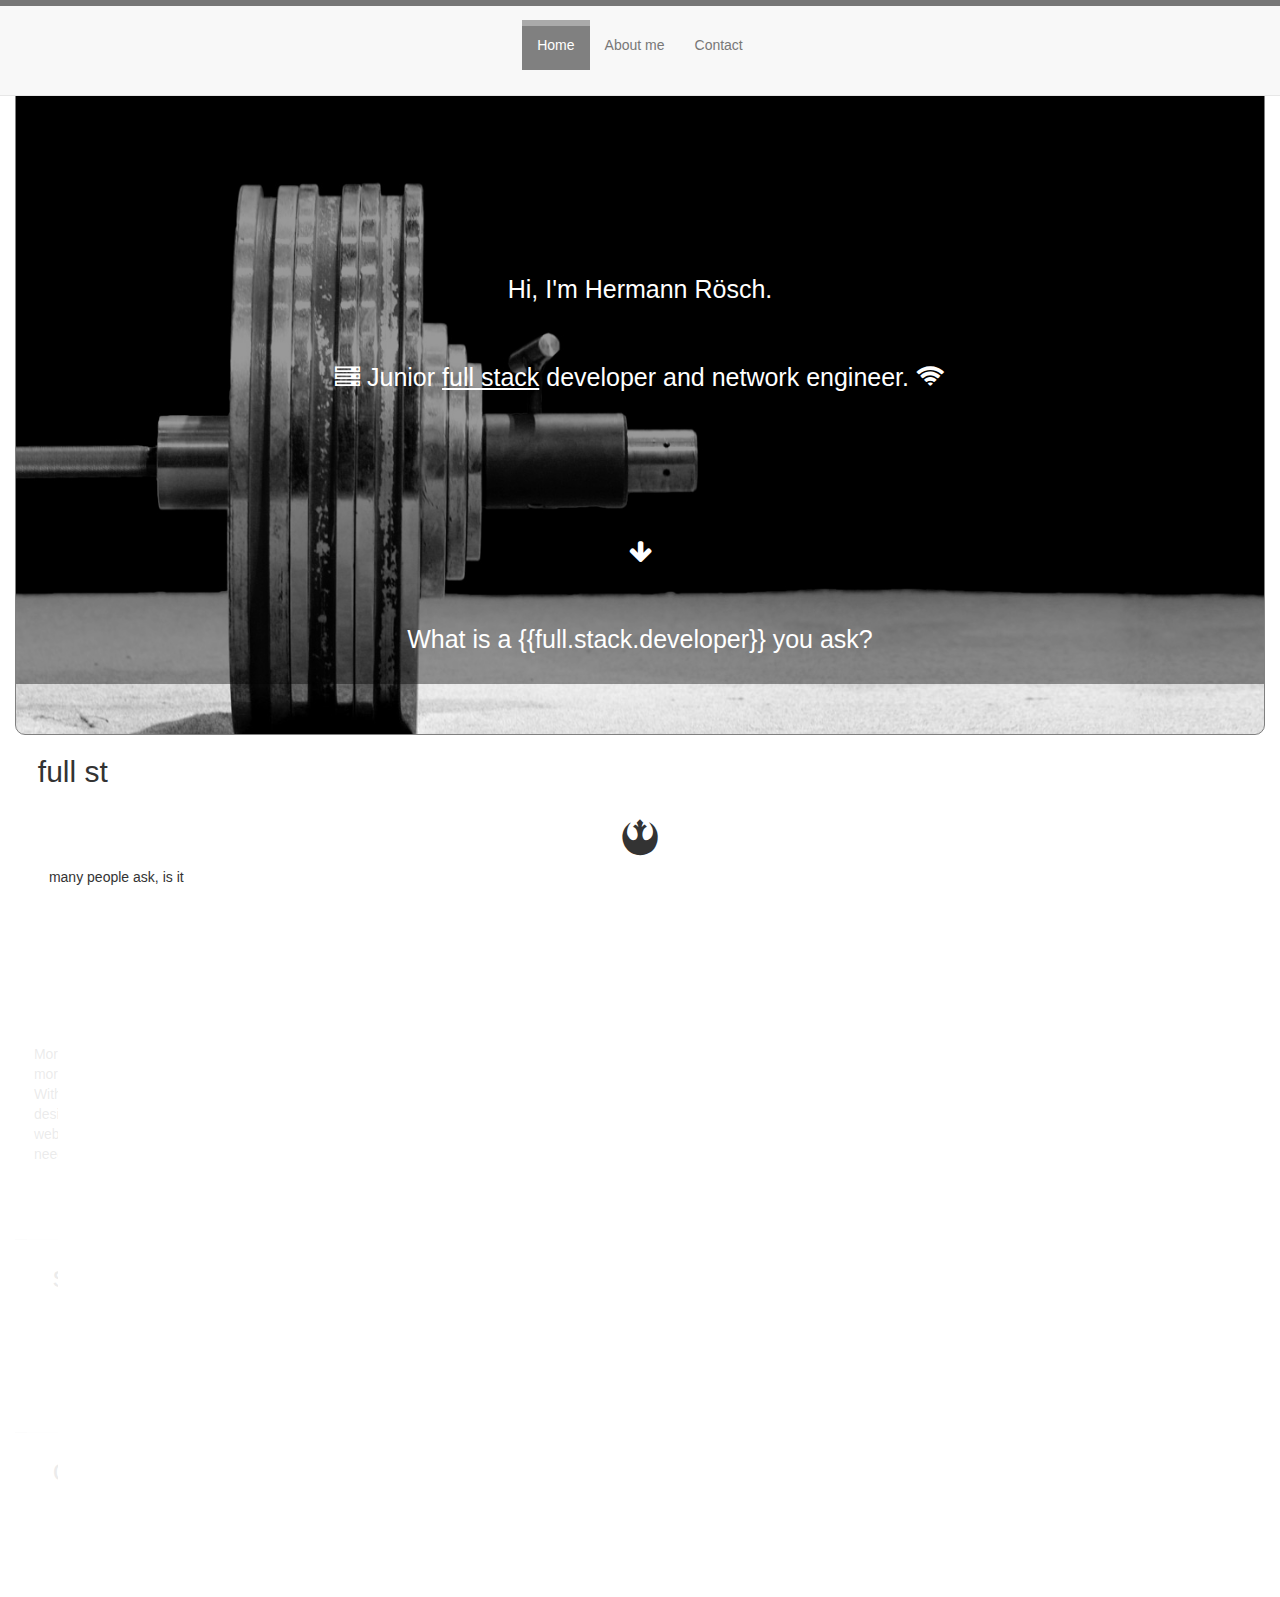
<file: index.html>
<!DOCTYPE html>
<html lang="en">
  <head>
    <link rel="stylesheet" type="text/css" href="css/animate.min.css">

    <link rel="stylesheet" href="https://maxcdn.bootstrapcdn.com/font-awesome/4.4.0/css/font-awesome.min.css">
    <meta charset="utf-8">
    <meta http-equiv="X-UA-Compatible" content="IE=edge">
    <meta name="viewport" content="width=device-width, initial-scale=1.0">
    <meta name="description" content="Hermann Rosch">
    <!-- The above 3 meta tags *must* come first in the head; any other head content must come *after* these tags -->
    <title>Hermann Rosch</title>

    <!-- Bootstrap -->
    <link href="css/bootstrap.min.css" rel="stylesheet">

    <!-- Bootstrap override -->
    <link rel="stylesheet" type="text/css" href="css/custom.css">
    <link rel="stylesheet" type="text/css" href="css/main.css">
    <link rel="stylesheet" type="text/css" href="css/reveal-it.css">
    <link rel="stylesheet" type="text/css" href="css/scrolling-nav.css" >
    <link rel="stylesheet" type="text/css" href="css/hover-min.css" >

    <!-- HTML5 shim and Respond.js for IE8 support of HTML5 elements and media queries -->
    <!-- WARNING: Respond.js doesn't work if you view the page via file:// -->
    <!--[if lt IE 9]>
      <script src="https://oss.maxcdn.com/html5shiv/3.7.2/html5shiv.min.js"></script>
      <script src="https://oss.maxcdn.com/respond/1.4.2/respond.min.js"></script>
    <![endif]-->
  </head>
  <body>
    <nav class ="navbar navbar-default navbar-fixed-top" role="navigation">
      <div class="container-fluid">
        <div class = "navbar-header">
          <button type="button" class="navbar-toggle" data-toggle="collapse"
          data-target=".navbar-collapse">
            <span class="sr-only">Toggle navigation</span>
            <span class="icon-bar"> </span>
            <span class="icon-bar"> </span>
            <span class="icon-bar"> </span>
          </button>
        </div>
        <div class="collapse navbar-collapse ">
          <ul class="nav navbar-nav">
            <li class="active"><a href="#weight">Home</a></li>
            <li class="dropdown">
              <a href="#superpowers" class="page-scroll">About me</a>
              <!--<ul class="dropdown-menu">
                <li class = "dropdown-header">Curriculum Vitae</li>
                <li><a href="datos_generales.html">Datos Generales</a></li>
                              <li><a href="formacion.html">Formación</a></li>
                              <li><a href="conocimientos.html">Conocimientos y Habilidades</a></li>
              </ul>
            </li>
            <!--
            <li class="dropdown">
            <a href="#" class="dropwdown-toggle" data-toggle="dropdown">Aplicaciones<b class="caret"></b></a>
            <ul class="dropdown-menu">
              <li class = "dropdown-header">Aplicación Banco La Plaza</li>
              <li><a href="/Banco/Login.aspx">Ir al banco</a></li>
            </ul>

            </li>
            -->
            <li><a href="#contact" class="page-scroll" >Contact</a></li>



          </ul>
        </div>
      </div>
    </nav>

  <div id="weight" class="container-fluid">
    <div id="cover" class="imageClip">
      <h1 class="text-center"><br><br>Hi, I'm Hermann Rösch. <br> <i class="fa fa-server"></i> Junior <u>full stack</u> developer  and network engineer. <i class="fa fa-wifi"></i> <br><br>
        <i class="fa fa-arrow-down"></i><br>
        <a style="color:white" href="#msg"><span class="icon-arrow-down"></span>What is a {{full.stack.developer}} you ask?<br>
        </a>
      </h1>
      <br><br>
    </div>
  </div>

    <h2>
      <div id="msg">
        <span id="text_target"></span>
      </div>
    </h2>

    <div class="container-fluid">
      <h1 class="text-center"><i class="fa fa-rebel"></i></h1>
      <div class="container-fluid test text-justify">
          <div id="msg2">
            <span id="text-target2"></span>
      </div>
      </div>
    </div>

    <br><br><br>

    <div class="container-fluid box2">
      <div class="row text-center">
        <div class="row-margin col-xs-12 col-sm-3">
          <h4 style="margin:0cm; margin-bottom:0.2cm;">Front-end development</h4>
          <i class="fa fa-5x fa-laptop hvr-bob"></i>
          <p class="text-justify">
            More <b>design</b>, more <b>HTML</b>, more <b>CSS</b>, more <b>JavaScript</b> and finally more <b>ART</b>.
            With carefully selected tools and skills I design products, solutions and artistic webpages according to my clients need.
          </p>
        </div>
        <div class="row-margin col-xs-12 col-sm-3">
          <h4 style="margin:0cm; margin-bottom:0.2cm;">Back-end development</h4>
          <i class="fa fa-5x fa-bug hoverbug hvr-bob"></i>
          <p class="text-justify">
            I specialize in collaborating with business stakeholders to understand their particular needs, translate those into technical requirements and then come up with the most effective and efficient solution for architecting the technology.
          </p>
        </div>
        <div class="row-margin col-xs-12 col-sm-3">
          <h4 style="margin:0cm; margin-bottom:0.2cm;">Mobile apps & games</h4>
          <div id="cf4a" class="floating">
            <i class="fa hovergamepad fa-5x fa-gamepad"></i>
            <i class="fa hoverandroid fa-5x fa-android"></i>
            <i class="fa hoverapple fa-5x fa-apple"></i>
            <i class="fa hovermobile fa-mobile"></i>
          </div>
          <p class="text-justify">
            Need your software running on your handheld device? Want a custom app made only for you? Mobile application development is the future. Either native or a browser-based app I can develop it.
          </p>
        </div>
        <div class="row-margin col-xs-12 col-sm-3">
          <h4 style="margin:0cm; margin-bottom:0.2cm;">Network planning & design</h4>
          <i class="fa fa-5x fa-wifi hoverwifi hvr-bob"></i>
          <p class="text-justify">
            Software development is my passion; designing networks is my hobby. With knowledge and skills from all CCNA modules, I can design, plan and implement networks for small and medium enterprises.
          </p>
        </div>
      </div>
    </div>

<!--<div id="introduction" class="container-fluid box2">
    <br>
          <h2 class="text-center"><i class="fa fa-rebel"></i></h2>
            <div class="container-fluid text-center">
              <p class="text-justify">
                many people ask, is it a myth? is it reasonable to expect mere mortals to have mastery on every facet of the development stack?
                Well, maybe I'm not a mere mortal; the definition of a full stack developer is a tryhard developer with specialized knowledge in each layer, if not mastery in many and
                a genuine interest in all software technology.
              </p>
            </div>
  </div>-->

    <div id="superpowers" class="container-fluid box2">
      <hr>
      <h2>so, what are my superpowers?</h2>
          <div class="row text-center">
            <div class="row-margin col-xs-6 col-sm-3">
              <img src="img/icon-menu-angularjs.png" class="hvr-bob"><br>
              Angular JS
            </div>
            <div class="row-margin col-xs-6 col-sm-3">
              <img src="img/html-css-logo.png" class="hvr-wobble-horizontal"><br>
              HTML5 & CSS3
            </div>
            <div class="row-margin col-xs-6 col-sm-3">
              <img src="img/python.png" class="hvr-buzz"><br>
              Python
            </div>
            <div class="row-margin col-xs-6 col-sm-3">
              <img src="img/microsoft-sql-server.png" class="hvr-bob"><br>
              Microsoft SQL Server
            </div>
            </div>
          </div>

    <div id ="contact" class="container-fluid box2">
      <hr>
            <h2>contact.</h2>
            <h3 class="text-center">
              <a style="color:black" href="mailto:hgroscha@yahoo.com"><u>hgroscha@yahoo.com</u></a><br>
            </h3>
              <h2 class="text-center">
                <a style="text-decoration:none; color:black" href="https://instagram.com/hgrosch">
                  <i class="fa fa-instagram hoverinstagram hvr-bob"></i>
                </a>
                <a style="text-decoration:none; color:black" href="https://github.com/gutyoh">
                  <i class="fa fa-github hvr-bob"></i>
                </a>
              </h2>
    </div>


    <script type="text/javascript" src="js/jquery-1.11.1.min.js"></script>
    <script type="text/javascript" src="js/bootstrap.min.js"></script>
    <script type="text/javascript" src="js/reveal-it.js"></script>
    <script type="text/javascript" src="js/main.js"></script>
    <script type="text/javascript" src="js/scrolling-nav.js"></script>

  </body>
</file>
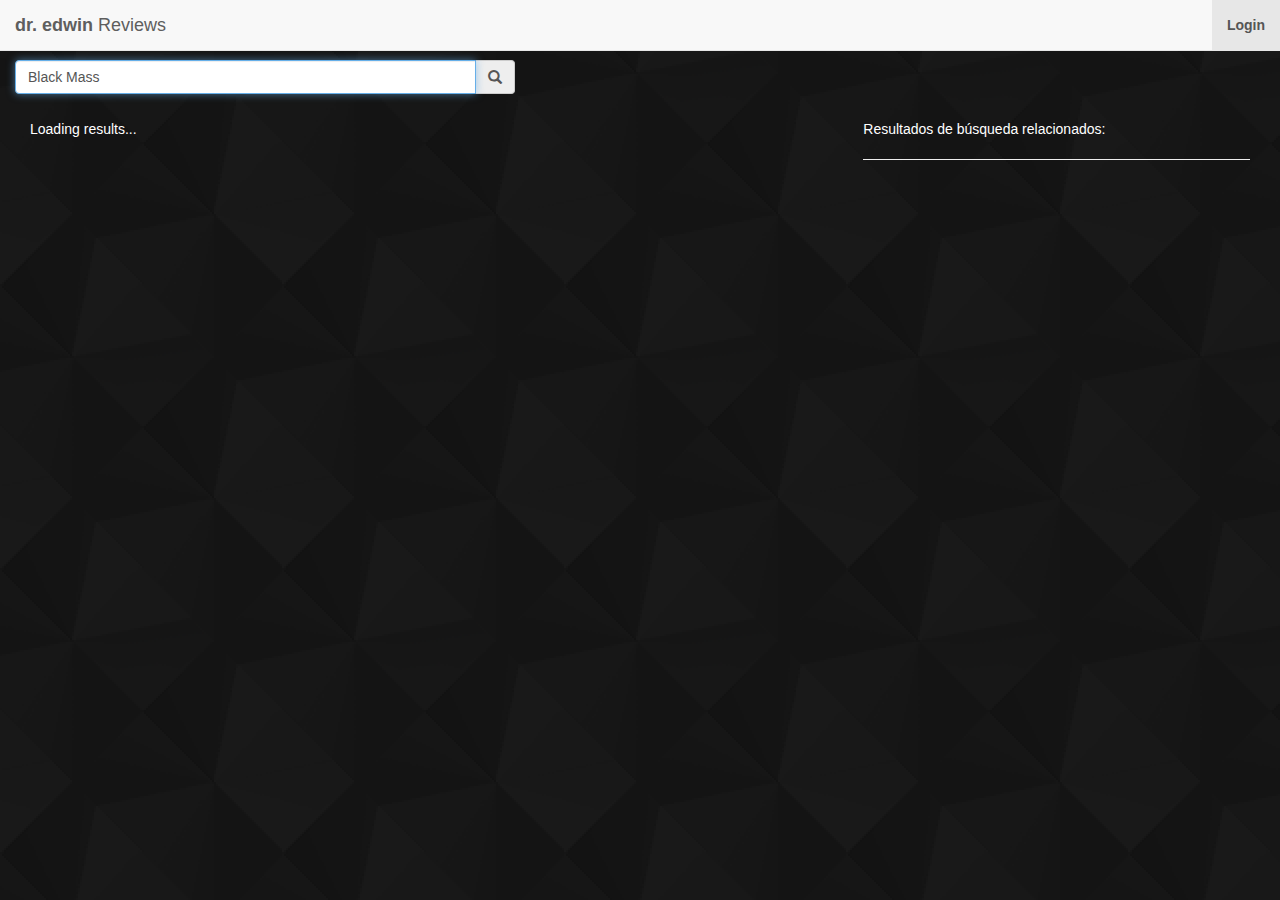
<file: edwinReviews/index.html>
<!DOCTYPE html>
<html lang="en" ng-app="myApp" ng-controller="MovieController">
  <head>
    <title ng-bind="'edwinReviews - ' + details.Title"></title>
    <link rel="stylesheet" href="css/animate.min.css">
    <link rel="stylesheet" type="text/css" href="css/custom.css">
    <link rel="stylesheet" href="css/style.css">
    <link rel="stylesheet" href="css/bootstrap.min.css">
    <meta http-equiv="X-UA-Compatible" content="IE=edge">
    <meta name="viewport" content="width=device-width, initial-scale=1.0">
    <meta http-equiv="Content-Type" content="text/html; charset=ISO-8859-1">

    <script src="https://ajax.googleapis.com/ajax/libs/jquery/2.1.4/jquery.min.js"></script>
    <link href="https://maxcdn.bootstrapcdn.com/bootstrap/3.3.5/css/bootstrap.min.css" rel="stylesheet" integrity="sha256-MfvZlkHCEqatNoGiOXveE8FIwMzZg4W85qfrfIFBfYc= sha512-dTfge/zgoMYpP7QbHy4gWMEGsbsdZeCXz7irItjcC3sPUFtf0kuFbDz/ixG7ArTxmDjLXDmezHubeNikyKGVyQ==" crossorigin="anonymous">
    <script src="https://maxcdn.bootstrapcdn.com/bootstrap/3.3.5/js/bootstrap.min.js" integrity="sha256-Sk3nkD6mLTMOF0EOpNtsIry+s1CsaqQC1rVLTAy+0yc= sha512-K1qjQ+NcF2TYO/eI3M6v8EiNYZfA95pQumfvcVrTHtwQVDG+aHRqLi/ETn2uB+1JqwYqVG3LIvdm9lj6imS/pQ==" crossorigin="anonymous"></script>


  </head>


  <body class="fondoPrueba">
  <div class="container-fluid outerdiv">
  <div class="navbar navbar-default navbar-fixed-top" role="navigation">
    <div class="container-fluid">
      <div class="navbar-header">
        <button type="button" class="navbar-toggle" data-toggle="collapse" data-target=".navbar-collapse">
          <span class="sr-only">Toggle navigation</span>
          <span class="icon-bar"></span>
          <span class="icon-bar"></span>
          <span class="icon-bar"></span>
        </button>
        <a class="navbar-brand" href="#"><b>dr. edwin</b> Reviews</a>
      </div>
      <div class="navbar-collapse collapse">
        <ul class="nav navbar-nav navbar-right">
          <li class="active"><a href="http://gutyoh.asuscomm.com:8000"><b>Login</b></a></li>
        </ul>
      </div><!--/.nav-collapse -->
    </div>
  </div>
  </div>

      <noscript>
        <div class="nojs">Javascript is either disabled or not supported in your browser. Please enable it or use a Javascript enabled browser.</div>
      </noscript>

      <div class="container-fluid">

      <div class="animated zoomInRight">
        <div class="input-group search-bar">
          <input type="text" ng-model="search" ng-change="change()" onclick="select()" class="form-control" placeholder="Enter full movie name" autofocus />
          <span class="input-group-addon bar-style"><i class="glyphicon glyphicon-search"></i></span>
        </div>

        <div id="main-info" ng-include="'partials/main-info.html'" class="col-md-8"></div>

        <div id="related-results" ng-include="'partials/related-results.html'" class="col-md-4 animated bounce related-results"></div>
      </div>
      </div>

    <script src="js/angular.js"></script>
    <script src="js/angular.min.js"></script>
    <script src="js/angular-sanitize.min.js"></script>
    <script src="js/app.js"></script>
    <script type="text/javascript" src="js/reveal-it.js"></script>
    <script type="text/javascript" src="js/scrolling-nav.js"></script>
    <script src="js/filter.js"></script>
  </body>
</html>
</file>
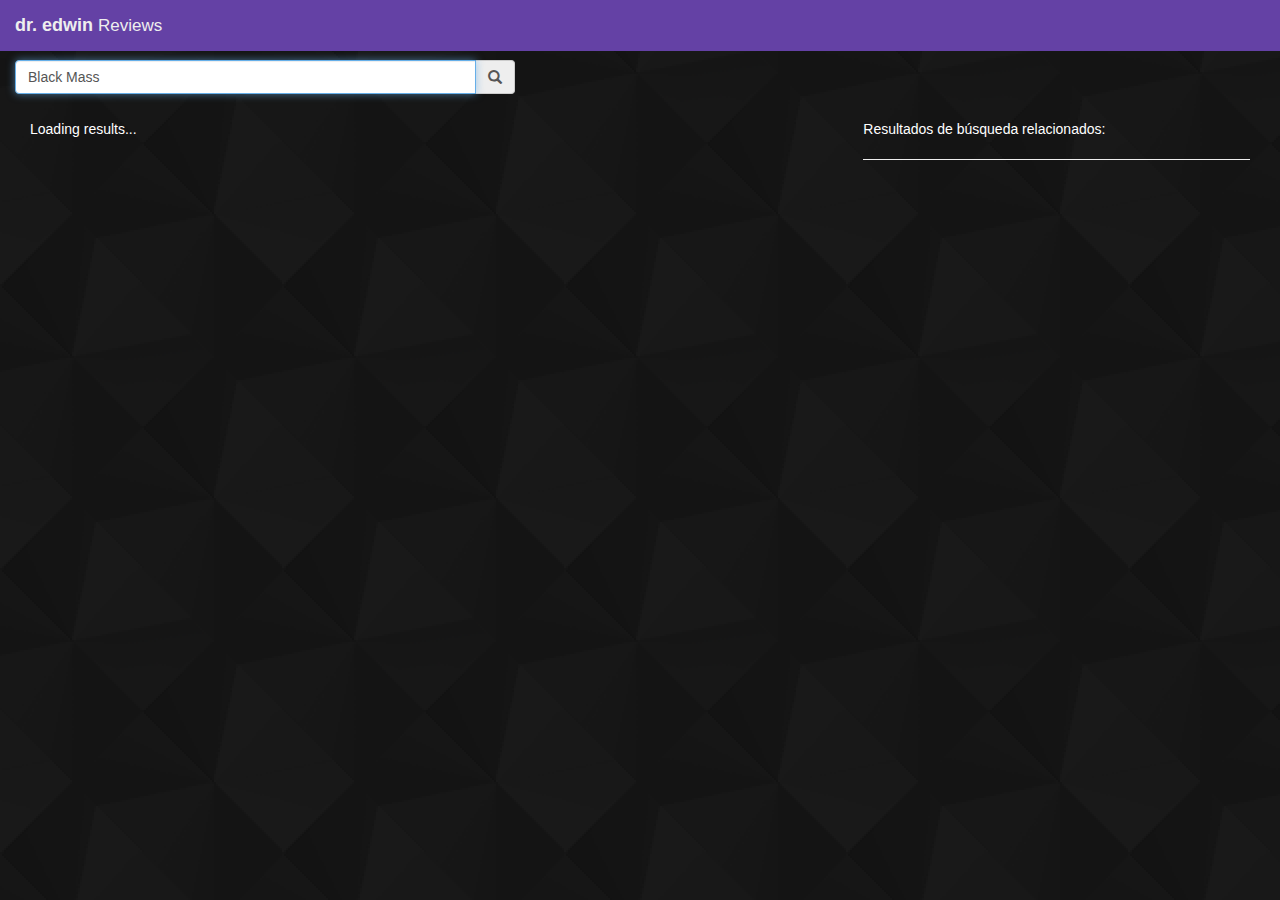
<file: edwinReviews/www/index.html>
<!DOCTYPE html>
<html lang="en" ng-app="myApp" ng-controller="MovieController">
  <head>
    <title ng-bind="'edwinReviews - ' + details.Title"></title>
    <link rel="stylesheet" href="css/animate.min.css">
    <link rel="stylesheet" type="text/css" href="css/custom.css">
    <link rel="stylesheet" href="css/style.css">
    <link rel="stylesheet" href="css/bootstrap.min.css">
    <meta name="viewport" content="width=device-width, initial-scale=1">
    <meta http-equiv="Content-Type" content="text/html; charset=ISO-8859-1">



  </head>

  <body class="fondoPrueba">
    <div class="container-fluid outerdiv">
      <nav class="navbar navbar-custom navbar-fixed-top">
        <div class="container-fluid">
          <div class="navbar-header">
            <a class="navbar-brand" href="#"><b>dr. edwin</b> <span class="span-style">Reviews</span></a>
          </div>
        </div>
      </nav>

      <noscript>
        <div class="nojs">Javascript is either disabled or not supported in your browser. Please enable it or use a Javascript enabled browser.</div>
      </noscript>

      <div class="animated zoomInRight">
        <div class="input-group search-bar">
          <input type="text" ng-model="search" ng-change="change()" onclick="select()" class="form-control" placeholder="Enter full movie name" autofocus />
          <span class="input-group-addon bar-style"><i class="glyphicon glyphicon-search"></i></span>
        </div>

        <div id="main-info" ng-include="'partials/main-info.html'" class="col-md-8"></div>

        <div id="related-results" ng-include="'partials/related-results.html'" class="col-md-4 animated bounce related-results"></div>
      </div>
    </div>

    <script src="js/angular.js"></script>
    <script src="js/angular.min.js"></script>
    <script src="js/angular-sanitize.min.js"></script>
    <script src="js/app.js"></script>
    <script src="js/filter.js"></script>
  </body>
</html>
</file>
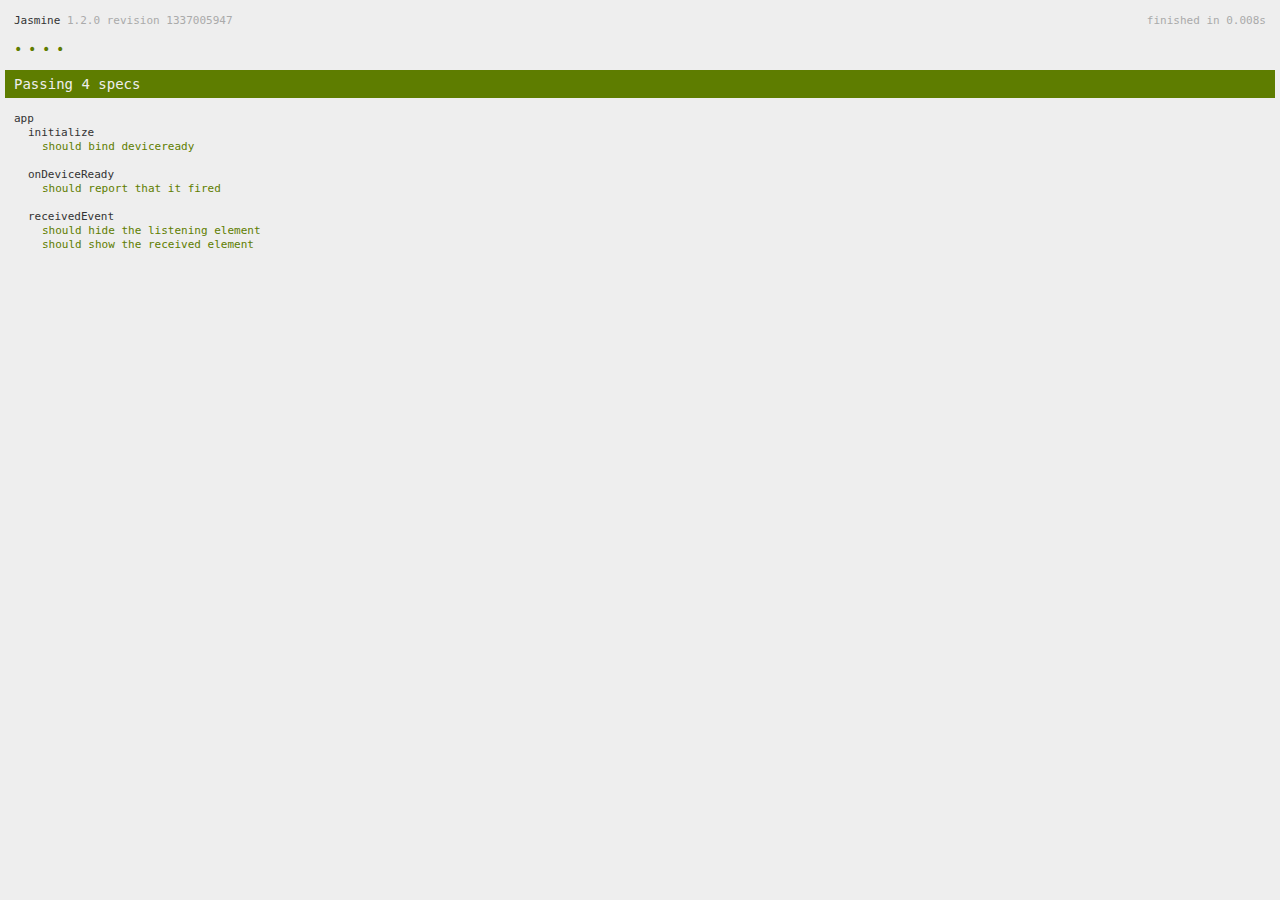
<file: edwinReviews/spec.html>
<!DOCTYPE html>
<!--
    Licensed to the Apache Software Foundation (ASF) under one
    or more contributor license agreements.  See the NOTICE file
    distributed with this work for additional information
    regarding copyright ownership.  The ASF licenses this file
    to you under the Apache License, Version 2.0 (the
    "License"); you may not use this file except in compliance
    with the License.  You may obtain a copy of the License at

    http://www.apache.org/licenses/LICENSE-2.0

    Unless required by applicable law or agreed to in writing,
    software distributed under the License is distributed on an
    "AS IS" BASIS, WITHOUT WARRANTIES OR CONDITIONS OF ANY
     KIND, either express or implied.  See the License for the
    specific language governing permissions and limitations
    under the License.
-->
<html>
    <head>
        <title>Jasmine Spec Runner</title>

        <!-- jasmine source -->
        <link rel="shortcut icon" type="image/png" href="spec/lib/jasmine-1.2.0/jasmine_favicon.png">
        <link rel="stylesheet" type="text/css" href="spec/lib/jasmine-1.2.0/jasmine.css">
        <script type="text/javascript" src="spec/lib/jasmine-1.2.0/jasmine.js"></script>
        <script type="text/javascript" src="spec/lib/jasmine-1.2.0/jasmine-html.js"></script>

        <!-- include source files here... -->
        <script type="text/javascript" src="js/index.js"></script>

        <!-- include spec files here... -->
        <script type="text/javascript" src="spec/helper.js"></script>
        <script type="text/javascript" src="spec/index.js"></script>

        <script type="text/javascript">
            (function() {
                var jasmineEnv = jasmine.getEnv();
                jasmineEnv.updateInterval = 1000;

                var htmlReporter = new jasmine.HtmlReporter();

                jasmineEnv.addReporter(htmlReporter);

                jasmineEnv.specFilter = function(spec) {
                    return htmlReporter.specFilter(spec);
                };

                var currentWindowOnload = window.onload;

                window.onload = function() {
                    if (currentWindowOnload) {
                        currentWindowOnload();
                    }
                    execJasmine();
                };

                function execJasmine() {
                    jasmineEnv.execute();
                }
            })();
        </script>
    </head>
    <body>
        <div id="stage" style="display:none;"></div>
    </body>
</html>
</file>
<file: css/custom.css>
.btn-purple {
    background-color: hsl(272, 80%, 43%) !important;
    background-repeat: repeat-x;
    margin-right:10px;
    filter: progid:DXImageTransform.Microsoft.gradient(startColorstr="#8d27e7", endColorstr="#7315c5");
    background-image: -khtml-gradient(linear, left top, left bottom, from(#8d27e7), to(#7315c5));
    background-image: -moz-linear-gradient(top, #8d27e7, #7315c5);
    background-image: -ms-linear-gradient(top, #8d27e7, #7315c5);
    background-image: -webkit-gradient(linear, left top, left bottom, color-stop(0%, #8d27e7), color-stop(100%, #7315c5));
    background-image: -webkit-linear-gradient(top, #8d27e7, #7315c5);
    background-image: -o-linear-gradient(top, #8d27e7, #7315c5);
    background-image: linear-gradient(#8d27e7, #7315c5);
    border-color: #7315c5 #7315c5 hsl(272, 80%, 40.5%);
    color: #fff !important;
    text-shadow: 0 -1px 0 rgba(0, 0, 0, 0.16);
    -webkit-font-smoothing: antialiased;
}

.btn-facebook {
    background-color: hsl(195, 60%, 35%) !important;
    background-repeat: repeat-x;
    margin-right:10px;
    filter: progid:DXImageTransform.Microsoft.gradient(startColorstr="#2d95b7", endColorstr="#23748e");
    background-image: -khtml-gradient(linear, left top, left bottom, from(#2d95b7), to(#23748e));
    background-image: -moz-linear-gradient(top, #2d95b7, #23748e);
    background-image: -ms-linear-gradient(top, #2d95b7, #23748e);
    background-image: -webkit-gradient(linear, left top, left bottom, color-stop(0%, #2d95b7), color-stop(100%, #23748e));
    background-image: -webkit-linear-gradient(top, #2d95b7, #23748e);
    background-image: -o-linear-gradient(top, #2d95b7, #23748e);
    background-image: linear-gradient(#2d95b7, #23748e);
    border-color: #23748e #23748e hsl(195, 60%, 32.5%);
    color: #fff !important;
    text-shadow: 0 -1px 0 rgba(0, 0, 0, 0.16);
    -webkit-font-smoothing: antialiased;
}

.btn-insta {
    background-color: hsl(31, 44%, 43%) !important;
    background-repeat: repeat-x;
    margin-right:10px;
    filter: progid:DXImageTransform.Microsoft.gradient(startColorstr="#bb8852", endColorstr="#9d6f3d");
    background-image: -khtml-gradient(linear, left top, left bottom, from(#bb8852), to(#9d6f3d));
    background-image: -moz-linear-gradient(top, #bb8852, #9d6f3d);
    background-image: -ms-linear-gradient(top, #bb8852, #9d6f3d);
    background-image: -webkit-gradient(linear, left top, left bottom, color-stop(0%, #bb8852), color-stop(100%, #9d6f3d));
    background-image: -webkit-linear-gradient(top, #bb8852, #9d6f3d);
    background-image: -o-linear-gradient(top, #bb8852, #9d6f3d);
    background-image: linear-gradient(#bb8852, #9d6f3d);
    border-color: #9d6f3d #9d6f3d hsl(31, 44%, 40.5%);
    color: #fff !important;
    text-shadow: 0 -1px 0 rgba(0, 0, 0, 0.16);
    -webkit-font-smoothing: antialiased;
}

/* CSS used here will be applied after bootstrap.css */
.navbar-collapse {
    text-align:center;
}
.navbar-nav {
    display:inline-block;
    float:none;
}

.navbar-default{ /* assigning the top bar to the entire navbar div element */
    text-align: center;
    box-shadow: inset 0px 6px 0px #777; /* initial gray color to the top bar */
}
.navbar-default .navbar-nav > li > a:hover,
.navbar-default .navbar-nav > li > a:focus {
    color: white;
    background-color: #AAA;
    box-shadow: inset 0px 6px 0px #000; /* switch to a darker color on hover */
}
.navbar-default .navbar-nav > .active > a,
.navbar-default .navbar-nav > .active > a:hover,
.navbar-default .navbar-nav > .active > a:focus {
    color: white;
    background-color: gray;
    box-shadow: inset 0px 6px 0px #AAA; /* switch to a lighter color for active element */
}

#cover {
    background-image: url(../img/background.png);
    background-repeat: no-repeat;
    background-size: cover;
    background-position: center;
    border: 1px solid grey;
    border-radius: 10px;
    margin-top: 50px;
}

#cover h1 {
    color: #fff;
    background: rgba(0, 0, 0, 0.4);
    font-size: 25px;
    line-height: 3.5em;
}

@media all and (max-width : 720px) {
    #cover h1 {
        color: #fff;
        background: rgba(0, 0, 0, 0.4);
        font-size: 16px;
        line-height: 1.5em;
    }
}

p {
    margin-left: 0.5cm;
    max-width: 85%;
}

.test {
    margin-left: 0.5cm;
    max-width: 85%;
}

h2 {
    margin-left: 1cm;
}

.row-margin{
    margin-bottom: 25px;
}

h4 {
    margin-left: 1cm;
}

h3{
    margin-left: 1cm;
}

.nounderline {
    color: #FFFFFF;
    text-decoration: none;
}

.imageClip{
    width: auto;
    height: auto;
    overflow:hidden;
}

.hoverbug:hover {
    color: limegreen;
}

.hovergamepad {
    color: blueviolet;
}

.hovertwitch:hover {
    color: blueviolet;
}

.hoverinstagram:hover {
    color: saddlebrown;
}

.hoverapple {
    margin-left: 0.2cm;
}

.hovermobile {
    font-size: 75px;
    margin-left: 0.5cm;
}

.hoverwifi:hover {
    color: coral;
}

.hoverandroid {
    color: yellowgreen;
    margin-left: 0.2cm;
}


@-webkit-keyframes cf4FadeInOut {
    0% {
        opacity:1;
    }
    17% {
        opacity:1;
    }
    25% {
        opacity:0;
    }
    92% {
        opacity:0;
    }
    100% {
        opacity:1;
    }
}

@-moz-keyframes cf4FadeInOut {
    0% {
        opacity:1;
    }
    17% {
        opacity:1;
    }
    25% {
        opacity:0;
    }
    92% {
        opacity:0;
    }
    100% {
        opacity:1;
    }
}

@-o-keyframes cf4FadeInOut {
    0% {
        opacity:1;
    }
    17% {
        opacity:1;
    }
    25% {
        opacity:0;
    }
    92% {
        opacity:0;
    }
    100% {
        opacity:1;
    }
}

@keyframes cf4FadeInOut {
    0% {
        opacity:1;
    }
    17% {
        opacity:1;
    }
    25% {
        opacity:0;
    }
    92% {
        opacity:0;
    }
    100% {
        opacity:1;
    }
}

#cf4a {
    position:relative;
    height:70px;
    width:70px;
    margin:0 auto;
}
#cf4a i {
    position:absolute;
    left:0;
}

#cf4a i {
    -webkit-animation-name: cf4FadeInOut;
    -webkit-animation-timing-function: ease-in-out;
    -webkit-animation-iteration-count: infinite;
    -webkit-animation-duration: 8s;

    -moz-animation-name: cf4FadeInOut;
    -moz-animation-timing-function: ease-in-out;
    -moz-animation-iteration-count: infinite;
    -moz-animation-duration: 8s;

    -o-animation-name: cf4FadeInOut;
    -o-animation-timing-function: ease-in-out;
    -o-animation-iteration-count: infinite;
    -o-animation-duration: 8s;

    animation-name: cf4FadeInOut;
    animation-timing-function: ease-in-out;
    animation-iteration-count: infinite;
    animation-duration: 8s;
}
#cf4a i:nth-of-type(1) {
    -webkit-animation-delay: 6s;
    -moz-animation-delay: 6s;
    -o-animation-delay: 6s;
    animation-delay: 6s;
}
#cf4a i:nth-of-type(2) {
    -webkit-animation-delay: 4s;
    -moz-animation-delay: 4s;
    -o-animation-delay: 4s;
    animation-delay: 4s;
}
#cf4a i:nth-of-type(3) {
    -webkit-animation-delay: 2s;
    -moz-animation-delay: 2s;
    -o-animation-delay: 2s;
    animation-delay: 2s;
}
#cf4a i:nth-of-type(4) {
    -webkit-animation-delay: 0;
    -moz-animation-delay: 0;
    -o-animation-delay: 0;
    animation-delay: 0;
}

.floating{
    -webkit-animation-name: Floatingx;
    -webkit-animation-duration: 2s;
    -webkit-animation-iteration-count: infinite;
    -webkit-animation-timing-function: ease-in-out;
    -moz-animation-name: Floating;
    -moz-animation-duration: 3s;
    -moz-animation-iteration-count: infinite;
    -moz-animation-timing-function: ease-in-out;
    margin-left: 30px;
    margin-top: 0px;

}

@-webkit-keyframes Floatingx{
    from {-webkit-transform:translate(0, 0px);}
    65% {-webkit-transform:translate(0, 6px);}
    to {-webkit-transform: translate(0, -0px);    }
}

@-moz-keyframes Floating{
    from {-moz-transform:translate(0, 0px);}
    65% {-moz-transform:translate(0, 15px);}
    to {-moz-transform: translate(0, -0px);}
}


.scaling{
    float: left;
    -webkit-animation-name: scalex;
    -webkit-animation-duration:3s;
    -webkit-animation-iteration-count:infinite;
    -webkit-animation-timing-function:ease-in-out;
    -moz-animation-name: scale;
    -moz-animation-duration:3s;
    -moz-animation-iteration-count:infinite;
    -moz-animation-timing-function:ease-in-out;
}

@-webkit-keyframes scalex{
    from {-webkit-transform: scale(0.9);}
    65% {-webkit-transform: scale(1.0);}
    to {-webkit-transform: scale(0.9);}
}

@-moz-keyframes scale{
    from {-moz-transform: scale(0.9);}
    65% {-moz-transform: scale(1.0);}
    to {-moz-transform: scale(0.9);}
}
</file>
<file: css/main.css>
/*
    Created on : 12/02/2015, 7:06:03 PM
    Author     : Robin Spark
*/

.container {
    border: 1px solid #555;
    border-radius: 10px;
    box-shadow: 0 5px 10px rgba(80, 80, 80, 0.2);
    margin-top: 20px;
    margin-bottom: 20px;
    padding: 30px;
}

.bg-red {
    color: #fff;
    background: #555;
}
.scroll-down {
    margin-bottom: 500px;
    border: none;
    box-shadow: none;
}

.btn-reveal, .btn-reveal:focus, .btn-reveal:visited  {
    background-color: #555;
    background-image: none;
    border-color: #555;
}
.btn-reveal:hover {
    background-color: #666;
    border-color: #555;
}

.footer {
    border: none;
    box-shadow: none;
}
</file>
<file: css/reveal-it.css>
.reveal {
    position: relative;
    overflow: hidden;
}

/*initial - hidden*/
.reveal .reveal__cover {
    position: absolute;
    top: 0;
    left: -250px;
    height: 100%;
    margin: 2px;
    width: calc(100% + 250px);
}

.reveal .reveal__cover.reveal__uncovered {
    position: absolute;
    top: 0;
    left: 100%;
    height: 100%;
    width: calc(100% + 250px);
    margin: 2px;
    transition: left 2500ms ease-out 0ms;
}

.reveal__cover-section {
    height: 100%;
    float: right;
    /* NOTE: Background must match existing background */
    /*background: #000;*/
    background: #fff;
    width: 2%;
}

.reveal__10 {
    opacity: 0.1;
}

.reveal__20 {
    opacity: 0.2;
}

.reveal__30 {
    opacity: 0.3;
}

.reveal__40 {
    opacity: 0.4;
}

.reveal__50 {
    opacity: 0.5;
}

.reveal__60 {
    opacity: 0.6;
}

.reveal__70 {
    opacity: 0.7;
}

.reveal__80 {
    opacity: 0.8;
}

.reveal__90 {
    opacity: 0.9;
}

.reveal__100 {
    opacity: 1;
    width: 80%;
}
</file>
<file: edwinReviews/css/custom.css>
.btn-rojo {
    -webkit-border-radius: 0;
    -moz-border-radius: 0;
    border-radius: 0px;
    text-shadow: 1px 1px 3px #666666;
    font-family: Arial;
    color: #ffffff;
    font-size: 20px;
    background: #f02b2b;
    padding: 10px 20px 10px 20px;
    border: solid #000000 2px;
    text-decoration: none;
}

.btn:hover {
    background: #fc3c3c;
    text-decoration: none;
}
.btn-purple {
    background-color: hsl(272, 80%, 43%) !important;
    background-repeat: repeat-x;
    margin-right:10px;
    filter: progid:DXImageTransform.Microsoft.gradient(startColorstr="#8d27e7", endColorstr="#7315c5");
    background-image: -khtml-gradient(linear, left top, left bottom, from(#8d27e7), to(#7315c5));
    background-image: -moz-linear-gradient(top, #8d27e7, #7315c5);
    background-image: -ms-linear-gradient(top, #8d27e7, #7315c5);
    background-image: -webkit-gradient(linear, left top, left bottom, color-stop(0%, #8d27e7), color-stop(100%, #7315c5));
    background-image: -webkit-linear-gradient(top, #8d27e7, #7315c5);
    background-image: -o-linear-gradient(top, #8d27e7, #7315c5);
    background-image: linear-gradient(#8d27e7, #7315c5);
    border-color: #7315c5 #7315c5 hsl(272, 80%, 40.5%);
    color: #fff !important;
    text-shadow: 0 -1px 0 rgba(0, 0, 0, 0.16);
    -webkit-font-smoothing: antialiased;
}

.btn-facebook {
    background-color: hsl(195, 60%, 35%) !important;
    background-repeat: repeat-x;
    margin-right:10px;
    filter: progid:DXImageTransform.Microsoft.gradient(startColorstr="#2d95b7", endColorstr="#23748e");
    background-image: -khtml-gradient(linear, left top, left bottom, from(#2d95b7), to(#23748e));
    background-image: -moz-linear-gradient(top, #2d95b7, #23748e);
    background-image: -ms-linear-gradient(top, #2d95b7, #23748e);
    background-image: -webkit-gradient(linear, left top, left bottom, color-stop(0%, #2d95b7), color-stop(100%, #23748e));
    background-image: -webkit-linear-gradient(top, #2d95b7, #23748e);
    background-image: -o-linear-gradient(top, #2d95b7, #23748e);
    background-image: linear-gradient(#2d95b7, #23748e);
    border-color: #23748e #23748e hsl(195, 60%, 32.5%);
    color: #fff !important;
    text-shadow: 0 -1px 0 rgba(0, 0, 0, 0.16);
    -webkit-font-smoothing: antialiased;
}

.btn-insta {
    background-color: hsl(31, 44%, 43%) !important;
    background-repeat: repeat-x;
    margin-right:10px;
    filter: progid:DXImageTransform.Microsoft.gradient(startColorstr="#bb8852", endColorstr="#9d6f3d");
    background-image: -khtml-gradient(linear, left top, left bottom, from(#bb8852), to(#9d6f3d));
    background-image: -moz-linear-gradient(top, #bb8852, #9d6f3d);
    background-image: -ms-linear-gradient(top, #bb8852, #9d6f3d);
    background-image: -webkit-gradient(linear, left top, left bottom, color-stop(0%, #bb8852), color-stop(100%, #9d6f3d));
    background-image: -webkit-linear-gradient(top, #bb8852, #9d6f3d);
    background-image: -o-linear-gradient(top, #bb8852, #9d6f3d);
    background-image: linear-gradient(#bb8852, #9d6f3d);
    border-color: #9d6f3d #9d6f3d hsl(31, 44%, 40.5%);
    color: #fff !important;
    text-shadow: 0 -1px 0 rgba(0, 0, 0, 0.16);
    -webkit-font-smoothing: antialiased;
}

.testEd {
    width: 150px;
    height: 100px;
    background-image: url("img/descarga.png");
    background-size: cover;
    background-repeat: no-repeat;
    background-position: 50% 50%;
}

.fondoPrueba {

    color: #ffffff;
    background-image: url("../img/descarga.png");
}


.navbar-custom {
    background-color:#6441a5;
    color:#ffffff;
    border-radius:0;
}

.navbar-custom .navbar-nav > li > a {
    color:#fff;
}
.navbar-custom .navbar-nav > .active > a, .navbar-nav > .active > a:hover, .navbar-nav > .active > a:focus {
    color: #ffffff;
    background-color:transparent;
}
.navbar-custom .navbar-brand {
    color:#eeeeee;
}
</file>
<file: edwinReviews/css/style.css>
body {
  background: url(../images/bg-sky.png);
  background-repeat: repeat !important;
  background-attachment: fixed;
}

ul.rel-results {
  list-style-type:circle;
}

.nojs {
  padding:2px;
  padding-left:6px;
  margin-bottom:5px;
  background:#ff0000;
  color:#ffffff;
  font-size:15px;
  border:1px solid #ff0000;
  border-radius:5px;
}

.outerdiv {
  margin-top:60px;
}

.span-style {
  font-size:17px;
}

.search-bar {
  width:100%;
  max-width:500px;
  margin-bottom: 25px;
}

.bar-style {
  background: #337AB7;
  color: rgb(250,250,250);
}

.related-results {
  -moz-animation-delay: 1.5s;
  -webkit-animation-delay: 1.5s;
}

.movie-poster {
  float:left;
  width: 150px;
  margin-right: 10px;
  -moz-animation-delay: 1s;
  -webkit-animation-delay: 1s;
}

.span-outer {
  font-size:20px;
}

.outer-p {
  margin-top: 10px;
}

.inner-p {
  margin:2px;
}

.outer-p-2 {
  margin-top: 5px;
}

.outer-p-3 {
  margin-top: 15px;
}

.divider{
  margin: 0 8px 0 8px;
}

.divider:before {
  content: "|";
}
</file>
<file: edwinReviews/www/css/custom.css>
.btn-rojo {
    -webkit-border-radius: 0;
    -moz-border-radius: 0;
    border-radius: 0px;
    text-shadow: 1px 1px 3px #666666;
    font-family: Arial;
    color: #ffffff;
    font-size: 20px;
    background: #f02b2b;
    padding: 10px 20px 10px 20px;
    border: solid #000000 2px;
    text-decoration: none;
}

.btn:hover {
    background: #fc3c3c;
    text-decoration: none;
}
.btn-purple {
    background-color: hsl(272, 80%, 43%) !important;
    background-repeat: repeat-x;
    margin-right:10px;
    filter: progid:DXImageTransform.Microsoft.gradient(startColorstr="#8d27e7", endColorstr="#7315c5");
    background-image: -khtml-gradient(linear, left top, left bottom, from(#8d27e7), to(#7315c5));
    background-image: -moz-linear-gradient(top, #8d27e7, #7315c5);
    background-image: -ms-linear-gradient(top, #8d27e7, #7315c5);
    background-image: -webkit-gradient(linear, left top, left bottom, color-stop(0%, #8d27e7), color-stop(100%, #7315c5));
    background-image: -webkit-linear-gradient(top, #8d27e7, #7315c5);
    background-image: -o-linear-gradient(top, #8d27e7, #7315c5);
    background-image: linear-gradient(#8d27e7, #7315c5);
    border-color: #7315c5 #7315c5 hsl(272, 80%, 40.5%);
    color: #fff !important;
    text-shadow: 0 -1px 0 rgba(0, 0, 0, 0.16);
    -webkit-font-smoothing: antialiased;
}

.btn-facebook {
    background-color: hsl(195, 60%, 35%) !important;
    background-repeat: repeat-x;
    margin-right:10px;
    filter: progid:DXImageTransform.Microsoft.gradient(startColorstr="#2d95b7", endColorstr="#23748e");
    background-image: -khtml-gradient(linear, left top, left bottom, from(#2d95b7), to(#23748e));
    background-image: -moz-linear-gradient(top, #2d95b7, #23748e);
    background-image: -ms-linear-gradient(top, #2d95b7, #23748e);
    background-image: -webkit-gradient(linear, left top, left bottom, color-stop(0%, #2d95b7), color-stop(100%, #23748e));
    background-image: -webkit-linear-gradient(top, #2d95b7, #23748e);
    background-image: -o-linear-gradient(top, #2d95b7, #23748e);
    background-image: linear-gradient(#2d95b7, #23748e);
    border-color: #23748e #23748e hsl(195, 60%, 32.5%);
    color: #fff !important;
    text-shadow: 0 -1px 0 rgba(0, 0, 0, 0.16);
    -webkit-font-smoothing: antialiased;
}

.btn-insta {
    background-color: hsl(31, 44%, 43%) !important;
    background-repeat: repeat-x;
    margin-right:10px;
    filter: progid:DXImageTransform.Microsoft.gradient(startColorstr="#bb8852", endColorstr="#9d6f3d");
    background-image: -khtml-gradient(linear, left top, left bottom, from(#bb8852), to(#9d6f3d));
    background-image: -moz-linear-gradient(top, #bb8852, #9d6f3d);
    background-image: -ms-linear-gradient(top, #bb8852, #9d6f3d);
    background-image: -webkit-gradient(linear, left top, left bottom, color-stop(0%, #bb8852), color-stop(100%, #9d6f3d));
    background-image: -webkit-linear-gradient(top, #bb8852, #9d6f3d);
    background-image: -o-linear-gradient(top, #bb8852, #9d6f3d);
    background-image: linear-gradient(#bb8852, #9d6f3d);
    border-color: #9d6f3d #9d6f3d hsl(31, 44%, 40.5%);
    color: #fff !important;
    text-shadow: 0 -1px 0 rgba(0, 0, 0, 0.16);
    -webkit-font-smoothing: antialiased;
}

.testEd {
    width: 150px;
    height: 100px;
    background-image: url("img/descarga.png");
    background-size: cover;
    background-repeat: no-repeat;
    background-position: 50% 50%;
}

.fondoPrueba {

    color: #ffffff;
    background-image: url("../img/descarga.png");
}


.navbar-custom {
    background-color:#6441a5;
    color:#ffffff;
    border-radius:0;
}

.navbar-custom .navbar-nav > li > a {
    color:#fff;
}
.navbar-custom .navbar-nav > .active > a, .navbar-nav > .active > a:hover, .navbar-nav > .active > a:focus {
    color: #ffffff;
    background-color:transparent;
}
.navbar-custom .navbar-brand {
    color:#eeeeee;
}
</file>
<file: edwinReviews/www/css/style.css>
body {
  background: url(../images/bg-sky.png);
  background-repeat: repeat !important;
  background-attachment: fixed;
}

ul.rel-results {
  list-style-type:circle;
}

.nojs {
  padding:2px;
  padding-left:6px;
  margin-bottom:5px;
  background:#ff0000;
  color:#ffffff;
  font-size:15px;
  border:1px solid #ff0000;
  border-radius:5px;
}

.outerdiv {
  margin-top:60px;
}

.span-style {
  font-size:17px;
}

.search-bar {
  width:100%;
  max-width:500px;
  margin-bottom: 25px;
}

.bar-style {
  background: #337AB7;
  color: rgb(250,250,250);
}

.related-results {
  -moz-animation-delay: 1.5s;
  -webkit-animation-delay: 1.5s;
}

.movie-poster {
  float:left;
  width: 150px;
  margin-right: 10px;
  -moz-animation-delay: 1s;
  -webkit-animation-delay: 1s;
}

.span-outer {
  font-size:20px;
}

.outer-p {
  margin-top: 10px;
}

.inner-p {
  margin:2px;
}

.outer-p-2 {
  margin-top: 5px;
}

.outer-p-3 {
  margin-top: 15px;
}

.divider{
  margin: 0 8px 0 8px;
}

.divider:before {
  content: "|";
}
</file>
<file: edwinReviews/spec/lib/jasmine-1.2.0/jasmine.css>
body { background-color: #eeeeee; padding: 0; margin: 5px; overflow-y: scroll; }

#HTMLReporter { font-size: 11px; font-family: Monaco, "Lucida Console", monospace; line-height: 14px; color: #333333; }
#HTMLReporter a { text-decoration: none; }
#HTMLReporter a:hover { text-decoration: underline; }
#HTMLReporter p, #HTMLReporter h1, #HTMLReporter h2, #HTMLReporter h3, #HTMLReporter h4, #HTMLReporter h5, #HTMLReporter h6 { margin: 0; line-height: 14px; }
#HTMLReporter .banner, #HTMLReporter .symbolSummary, #HTMLReporter .summary, #HTMLReporter .resultMessage, #HTMLReporter .specDetail .description, #HTMLReporter .alert .bar, #HTMLReporter .stackTrace { padding-left: 9px; padding-right: 9px; }
#HTMLReporter #jasmine_content { position: fixed; right: 100%; }
#HTMLReporter .version { color: #aaaaaa; }
#HTMLReporter .banner { margin-top: 14px; }
#HTMLReporter .duration { color: #aaaaaa; float: right; }
#HTMLReporter .symbolSummary { overflow: hidden; *zoom: 1; margin: 14px 0; }
#HTMLReporter .symbolSummary li { display: block; float: left; height: 7px; width: 14px; margin-bottom: 7px; font-size: 16px; }
#HTMLReporter .symbolSummary li.passed { font-size: 14px; }
#HTMLReporter .symbolSummary li.passed:before { color: #5e7d00; content: "\02022"; }
#HTMLReporter .symbolSummary li.failed { line-height: 9px; }
#HTMLReporter .symbolSummary li.failed:before { color: #b03911; content: "x"; font-weight: bold; margin-left: -1px; }
#HTMLReporter .symbolSummary li.skipped { font-size: 14px; }
#HTMLReporter .symbolSummary li.skipped:before { color: #bababa; content: "\02022"; }
#HTMLReporter .symbolSummary li.pending { line-height: 11px; }
#HTMLReporter .symbolSummary li.pending:before { color: #aaaaaa; content: "-"; }
#HTMLReporter .bar { line-height: 28px; font-size: 14px; display: block; color: #eee; }
#HTMLReporter .runningAlert { background-color: #666666; }
#HTMLReporter .skippedAlert { background-color: #aaaaaa; }
#HTMLReporter .skippedAlert:first-child { background-color: #333333; }
#HTMLReporter .skippedAlert:hover { text-decoration: none; color: white; text-decoration: underline; }
#HTMLReporter .passingAlert { background-color: #a6b779; }
#HTMLReporter .passingAlert:first-child { background-color: #5e7d00; }
#HTMLReporter .failingAlert { background-color: #cf867e; }
#HTMLReporter .failingAlert:first-child { background-color: #b03911; }
#HTMLReporter .results { margin-top: 14px; }
#HTMLReporter #details { display: none; }
#HTMLReporter .resultsMenu, #HTMLReporter .resultsMenu a { background-color: #fff; color: #333333; }
#HTMLReporter.showDetails .summaryMenuItem { font-weight: normal; text-decoration: inherit; }
#HTMLReporter.showDetails .summaryMenuItem:hover { text-decoration: underline; }
#HTMLReporter.showDetails .detailsMenuItem { font-weight: bold; text-decoration: underline; }
#HTMLReporter.showDetails .summary { display: none; }
#HTMLReporter.showDetails #details { display: block; }
#HTMLReporter .summaryMenuItem { font-weight: bold; text-decoration: underline; }
#HTMLReporter .summary { margin-top: 14px; }
#HTMLReporter .summary .suite .suite, #HTMLReporter .summary .specSummary { margin-left: 14px; }
#HTMLReporter .summary .specSummary.passed a { color: #5e7d00; }
#HTMLReporter .summary .specSummary.failed a { color: #b03911; }
#HTMLReporter .description + .suite { margin-top: 0; }
#HTMLReporter .suite { margin-top: 14px; }
#HTMLReporter .suite a { color: #333333; }
#HTMLReporter #details .specDetail { margin-bottom: 28px; }
#HTMLReporter #details .specDetail .description { display: block; color: white; background-color: #b03911; }
#HTMLReporter .resultMessage { padding-top: 14px; color: #333333; }
#HTMLReporter .resultMessage span.result { display: block; }
#HTMLReporter .stackTrace { margin: 5px 0 0 0; max-height: 224px; overflow: auto; line-height: 18px; color: #666666; border: 1px solid #ddd; background: white; white-space: pre; }

#TrivialReporter { padding: 8px 13px; position: absolute; top: 0; bottom: 0; left: 0; right: 0; overflow-y: scroll; background-color: white; font-family: "Helvetica Neue Light", "Lucida Grande", "Calibri", "Arial", sans-serif; /*.resultMessage {*/ /*white-space: pre;*/ /*}*/ }
#TrivialReporter a:visited, #TrivialReporter a { color: #303; }
#TrivialReporter a:hover, #TrivialReporter a:active { color: blue; }
#TrivialReporter .run_spec { float: right; padding-right: 5px; font-size: .8em; text-decoration: none; }
#TrivialReporter .banner { color: #303; background-color: #fef; padding: 5px; }
#TrivialReporter .logo { float: left; font-size: 1.1em; padding-left: 5px; }
#TrivialReporter .logo .version { font-size: .6em; padding-left: 1em; }
#TrivialReporter .runner.running { background-color: yellow; }
#TrivialReporter .options { text-align: right; font-size: .8em; }
#TrivialReporter .suite { border: 1px outset gray; margin: 5px 0; padding-left: 1em; }
#TrivialReporter .suite .suite { margin: 5px; }
#TrivialReporter .suite.passed { background-color: #dfd; }
#TrivialReporter .suite.failed { background-color: #fdd; }
#TrivialReporter .spec { margin: 5px; padding-left: 1em; clear: both; }
#TrivialReporter .spec.failed, #TrivialReporter .spec.passed, #TrivialReporter .spec.skipped { padding-bottom: 5px; border: 1px solid gray; }
#TrivialReporter .spec.failed { background-color: #fbb; border-color: red; }
#TrivialReporter .spec.passed { background-color: #bfb; border-color: green; }
#TrivialReporter .spec.skipped { background-color: #bbb; }
#TrivialReporter .messages { border-left: 1px dashed gray; padding-left: 1em; padding-right: 1em; }
#TrivialReporter .passed { background-color: #cfc; display: none; }
#TrivialReporter .failed { background-color: #fbb; }
#TrivialReporter .skipped { color: #777; background-color: #eee; display: none; }
#TrivialReporter .resultMessage span.result { display: block; line-height: 2em; color: black; }
#TrivialReporter .resultMessage .mismatch { color: black; }
#TrivialReporter .stackTrace { white-space: pre; font-size: .8em; margin-left: 10px; max-height: 5em; overflow: auto; border: 1px inset red; padding: 1em; background: #eef; }
#TrivialReporter .finished-at { padding-left: 1em; font-size: .6em; }
#TrivialReporter.show-passed .passed, #TrivialReporter.show-skipped .skipped { display: block; }
#TrivialReporter #jasmine_content { position: fixed; right: 100%; }
#TrivialReporter .runner { border: 1px solid gray; display: block; margin: 5px 0; padding: 2px 0 2px 10px; }
</file>
<file: css/scrolling-nav.css>
/*!
 * Start Bootstrap - Scrolling Nav HTML Template (http://startbootstrap.com)
 * Code licensed under the Apache License v2.0.
 * For details, see http://www.apache.org/licenses/LICENSE-2.0.
 */

body {
    width: 100%;
    height: 100%;
}

html {
    width: 100%;
    height: 100%;
}

@media(min-width:767px) {
    .navbar {
        padding: 20px 0;
        -webkit-transition: background .5s ease-in-out,padding .5s ease-in-out;
        -moz-transition: background .5s ease-in-out,padding .5s ease-in-out;
        transition: background .5s ease-in-out,padding .5s ease-in-out;
    }

    .top-nav-collapse {
        padding: 0;
    }
}

/* Demo Sections - You can use these as guides or delete them - the scroller will work with any sort of height, fixed, undefined, or percentage based.
The padding is very important to make sure the scrollspy picks up the right area when scrolled to. Adjust the margin and padding of sections and children 
of those sections to manage the look and feel of the site. */

.intro-section {
    height: 100%;
    padding-top: 150px;
    text-align: center;
    background: #fff;
}

.about-section {
    height: 100%;
    padding-top: 150px;
    text-align: center;
    background: #eee;
}

.services-section {
    height: 100%;
    padding-top: 150px;
    text-align: center;
    background: #fff;
}

.contact-section {
    height: 100%;
    padding-top: 150px;
    text-align: center;
    background: #eee;
}
</file>
